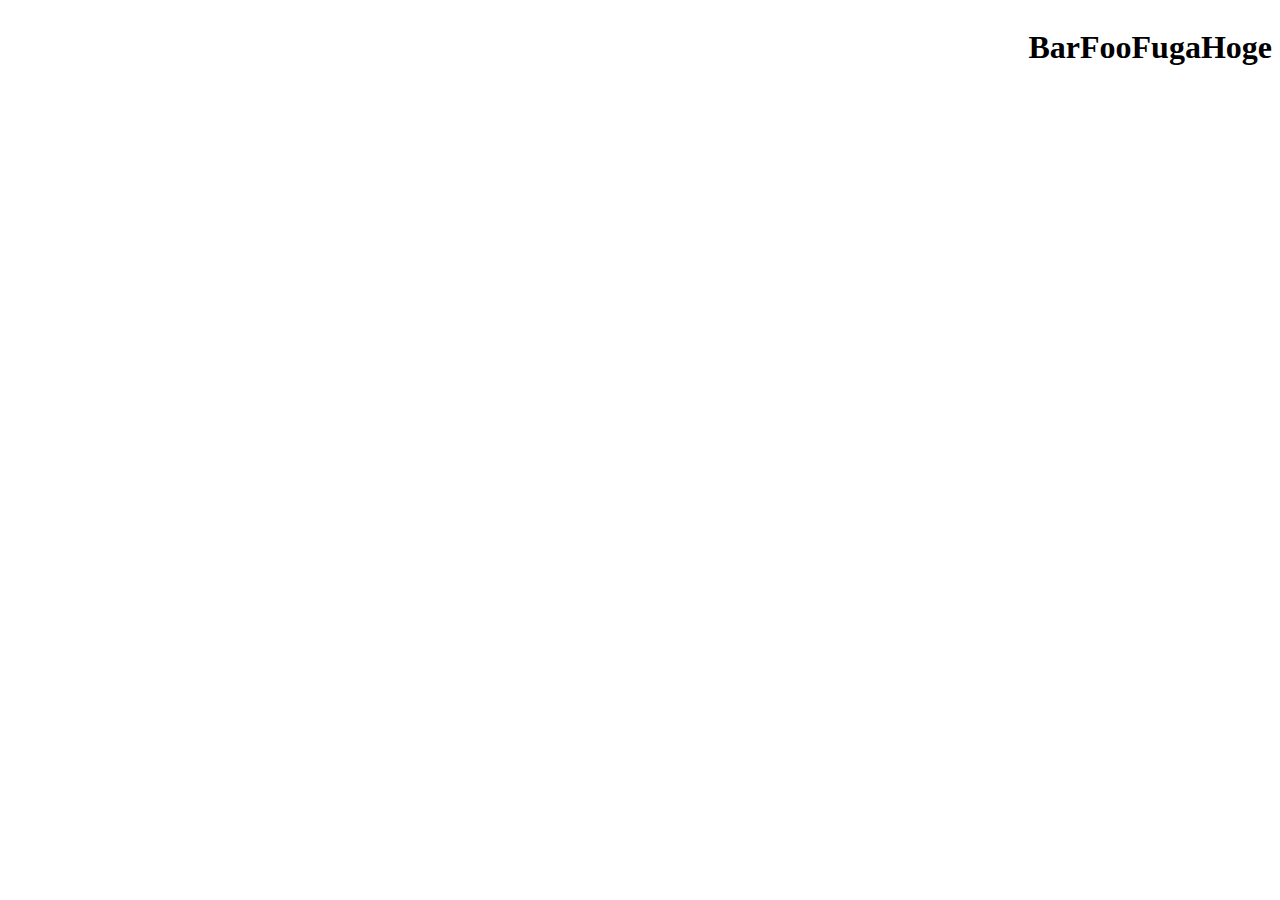
<file: memo.html>
<html lang="ja">
    <head>
        <style>
            #flex-flow {
                display: flex;
                flex-flow: row-reverse wrap;
            }
        </style>
    </head>
    <body>
        <div id="flex-flow">
            <h1>Hoge</h1>
            <h1>Fuga</h1>
            <h1>Foo</h1>
            <h1>Bar</h1>
        </div>
    </body>
</html>
</file>
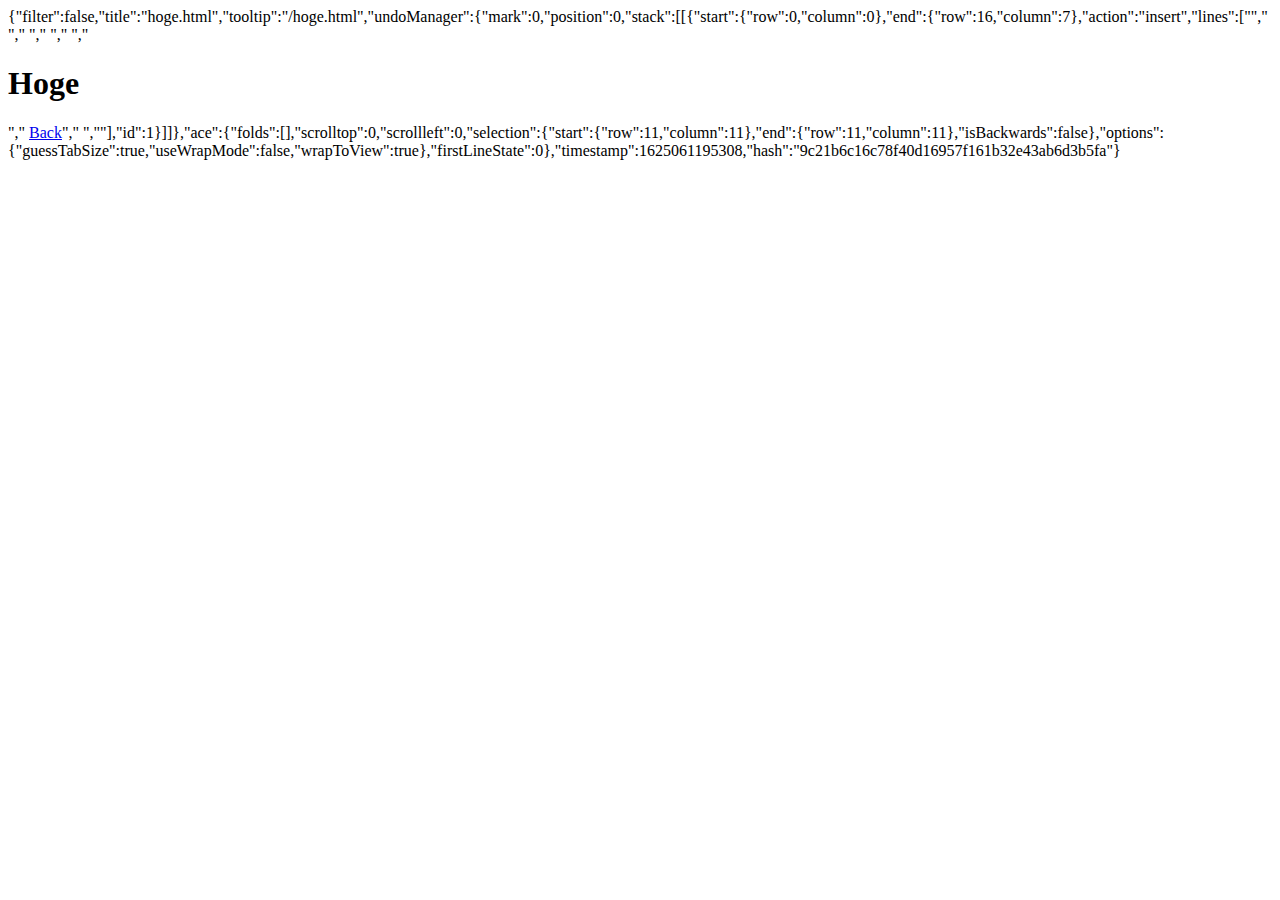
<file: .c9/metadata/environment/hoge.html>
{"filter":false,"title":"hoge.html","tooltip":"/hoge.html","undoManager":{"mark":0,"position":0,"stack":[[{"start":{"row":0,"column":0},"end":{"row":16,"column":7},"action":"insert","lines":["<html lang=\"ja\">","    <head>","        <style>","            a:link {","                color: black;","            }","","            a:visited {","                color: red;","            }","        </style>","    </head>","    <body>","        <h1>Hoge</h1>","        <a href=\"index.html\">Back</a>","    </body>","</html>"],"id":1}]]},"ace":{"folds":[],"scrolltop":0,"scrollleft":0,"selection":{"start":{"row":11,"column":11},"end":{"row":11,"column":11},"isBackwards":false},"options":{"guessTabSize":true,"useWrapMode":false,"wrapToView":true},"firstLineState":0},"timestamp":1625061195308,"hash":"9c21b6c16c78f40d16957f161b32e43ab6d3b5fa"}
</file>
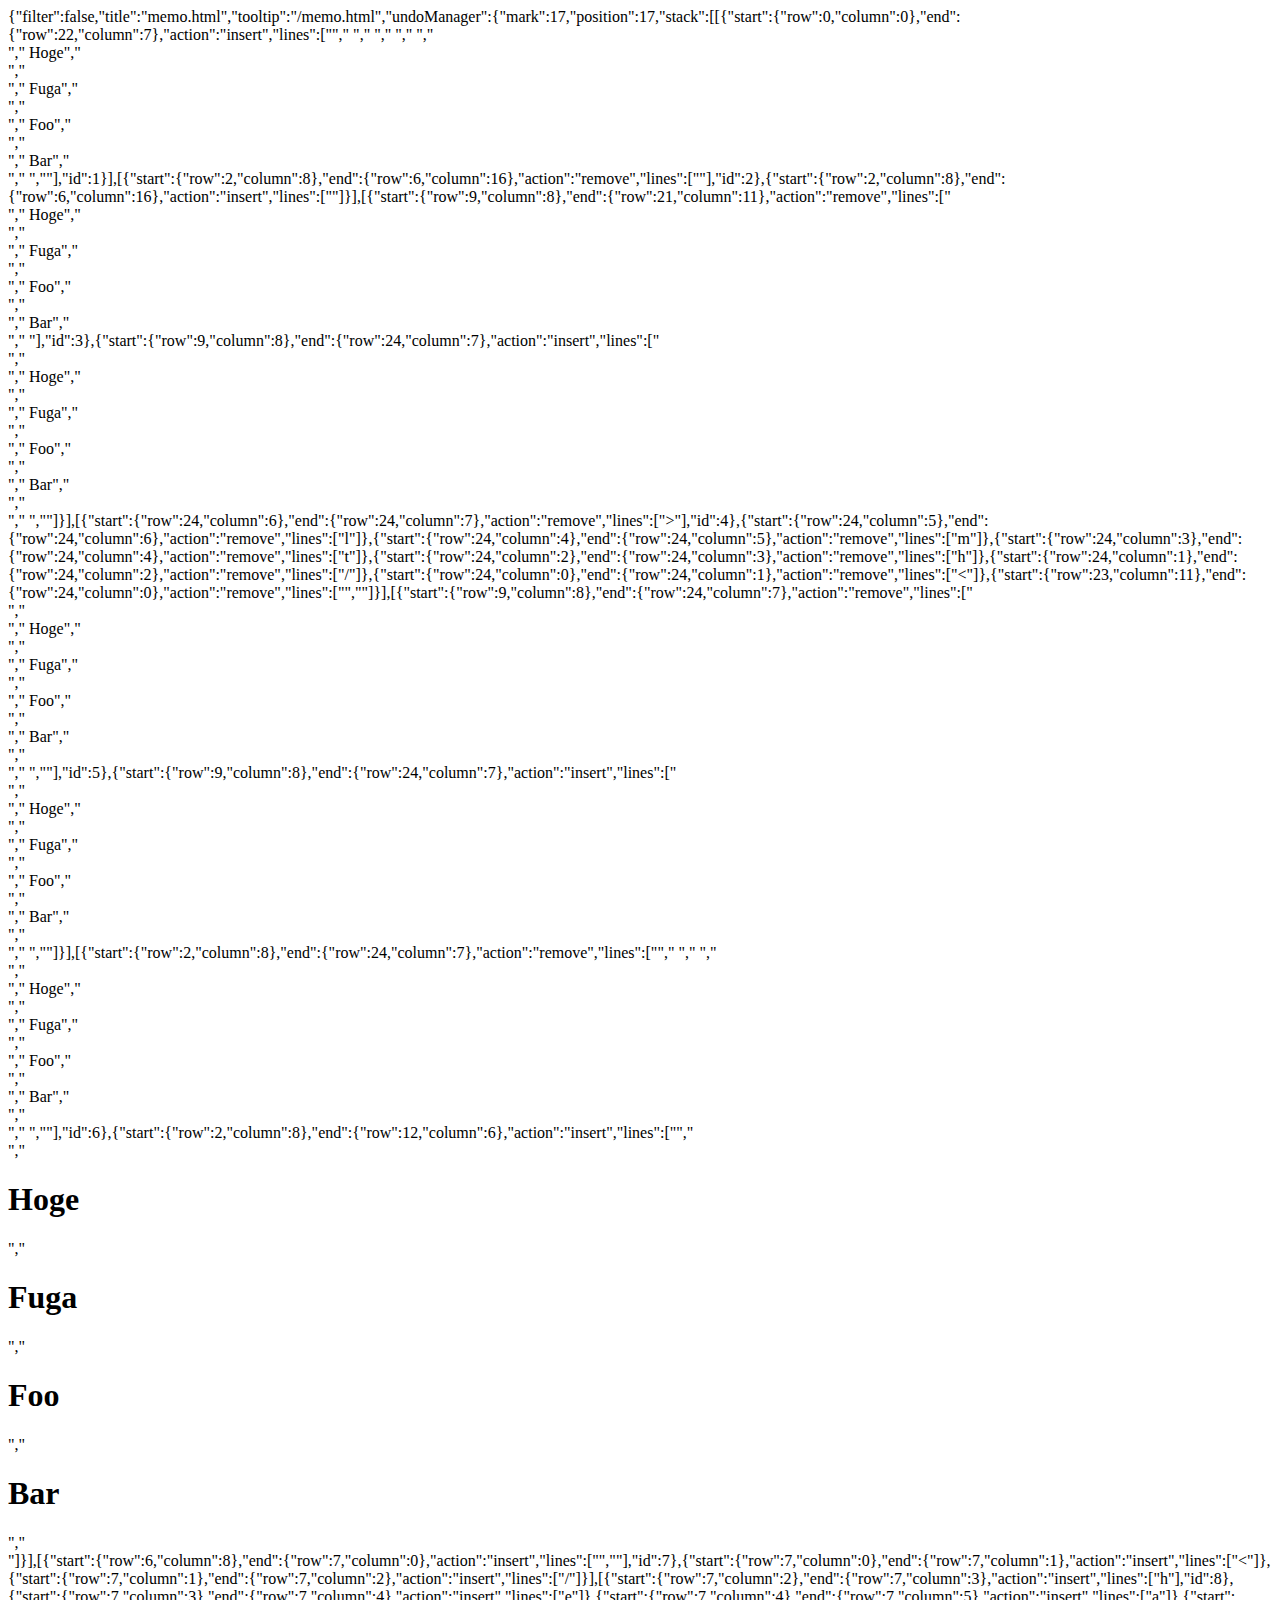
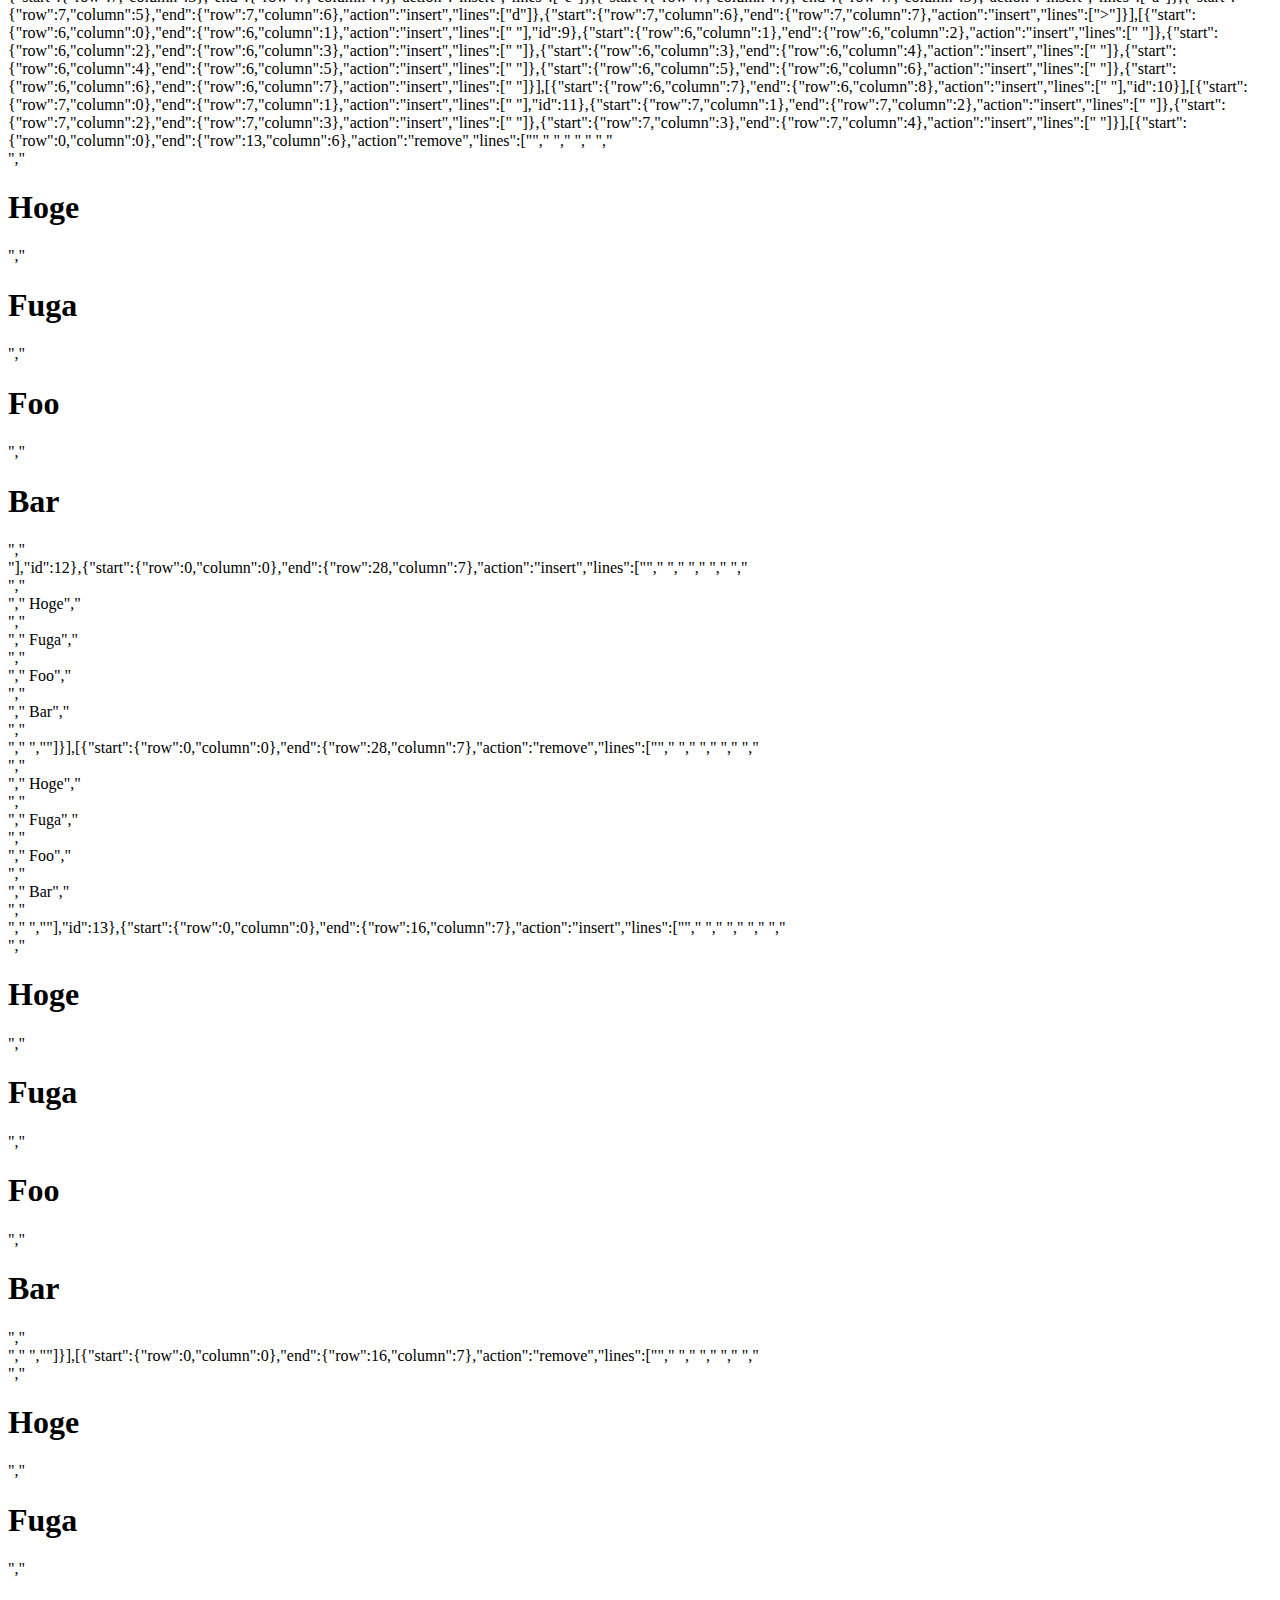
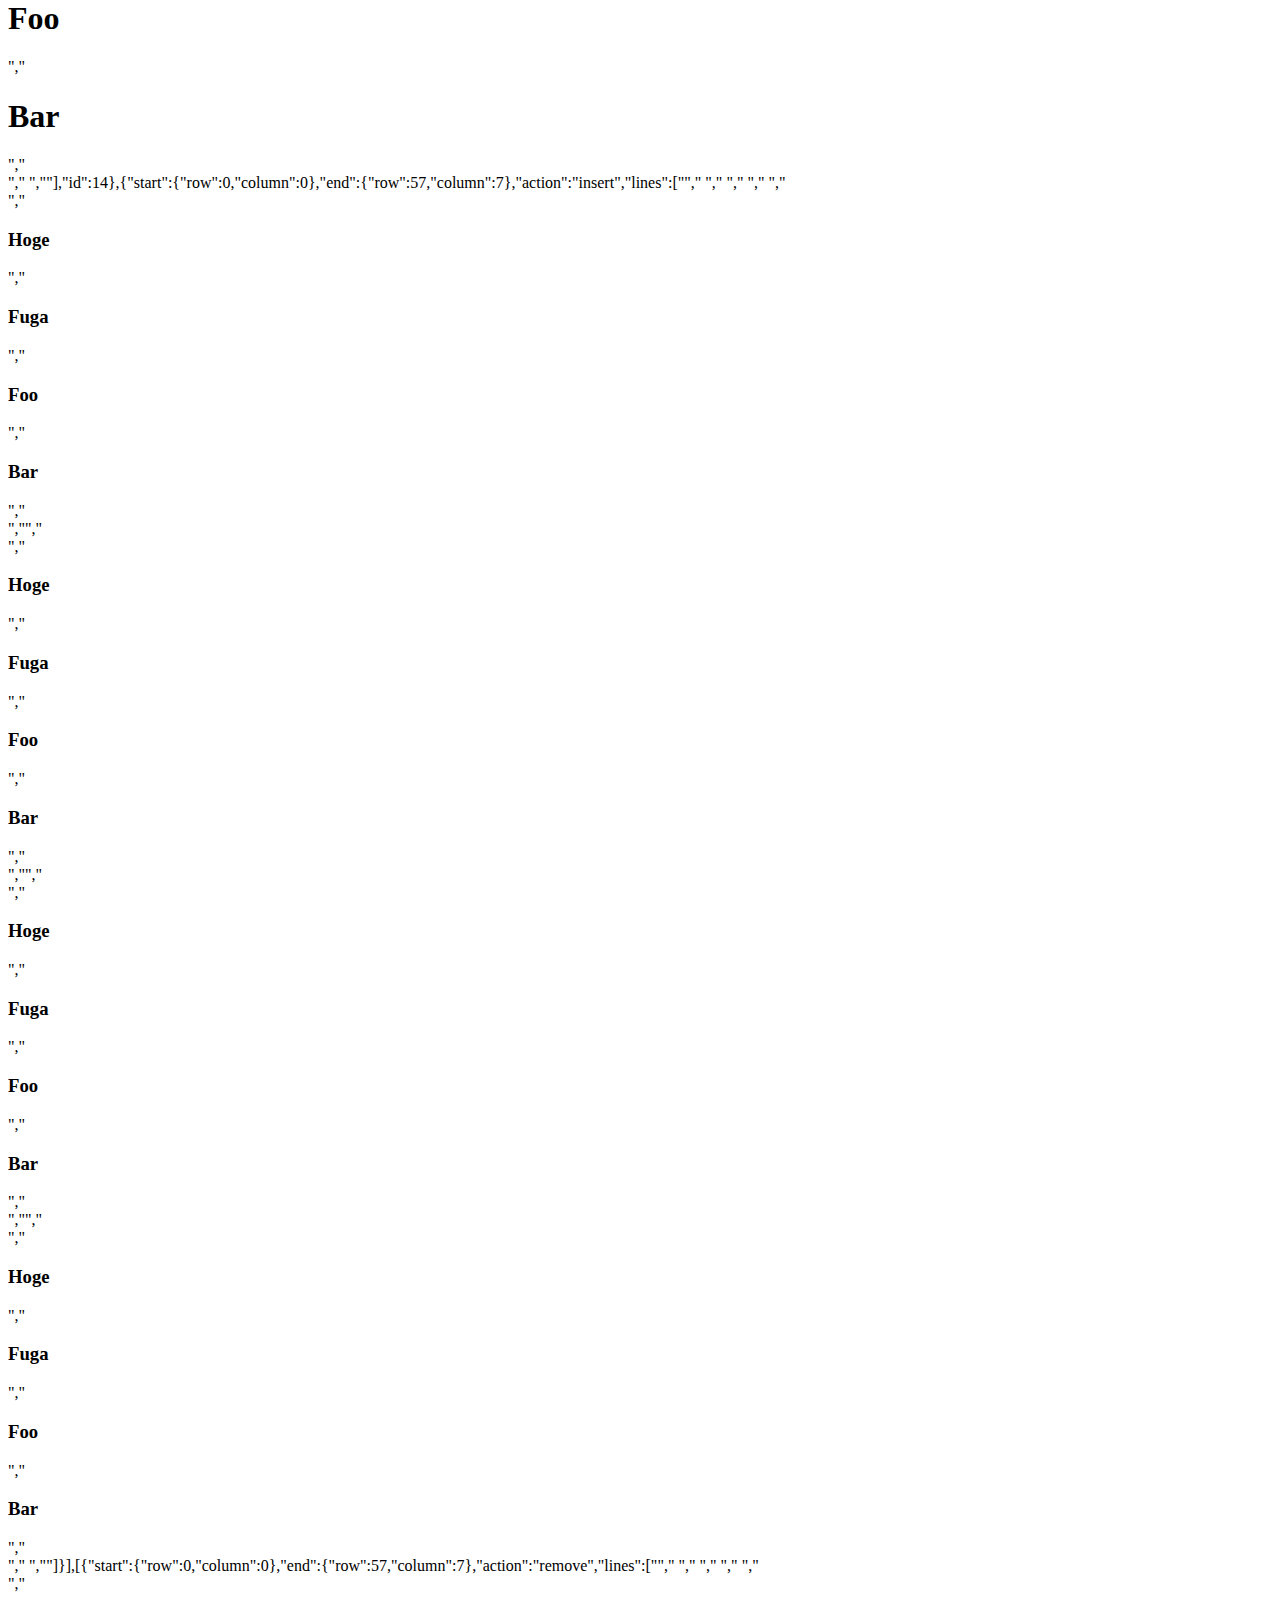
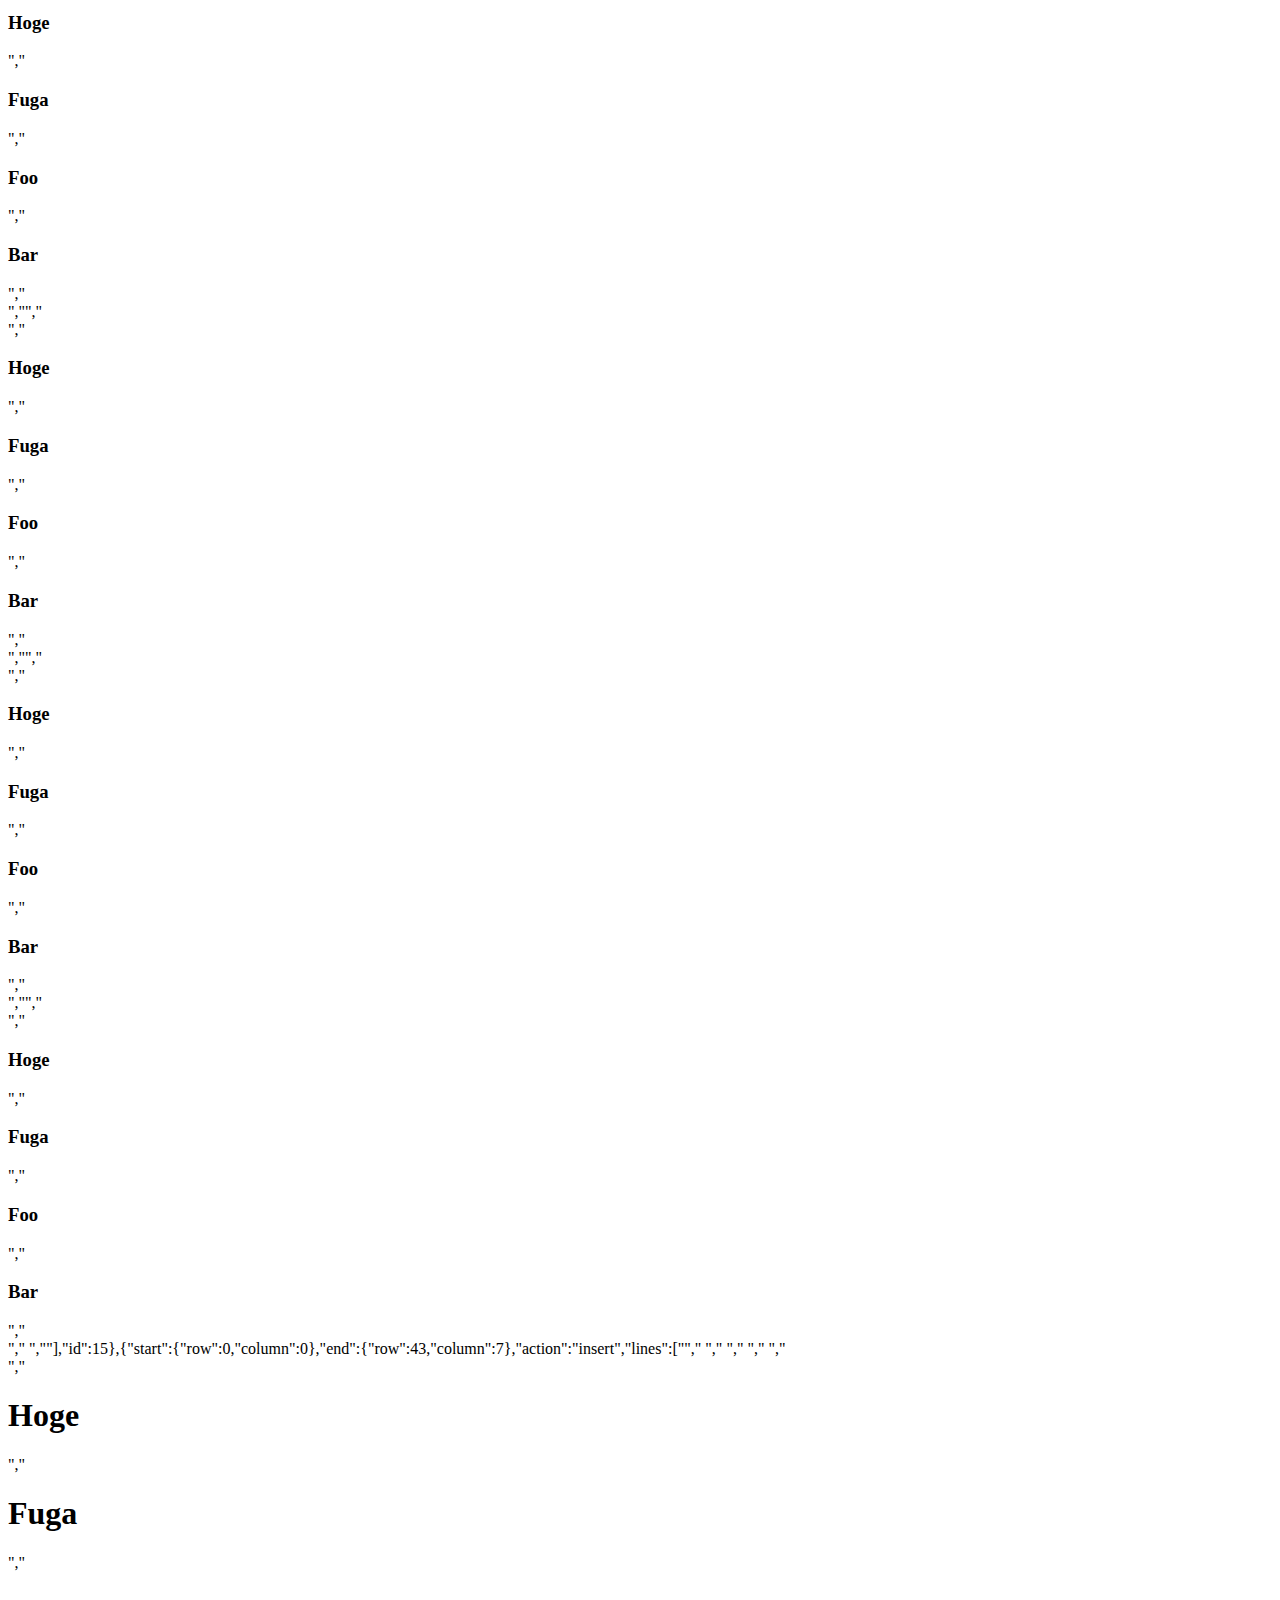
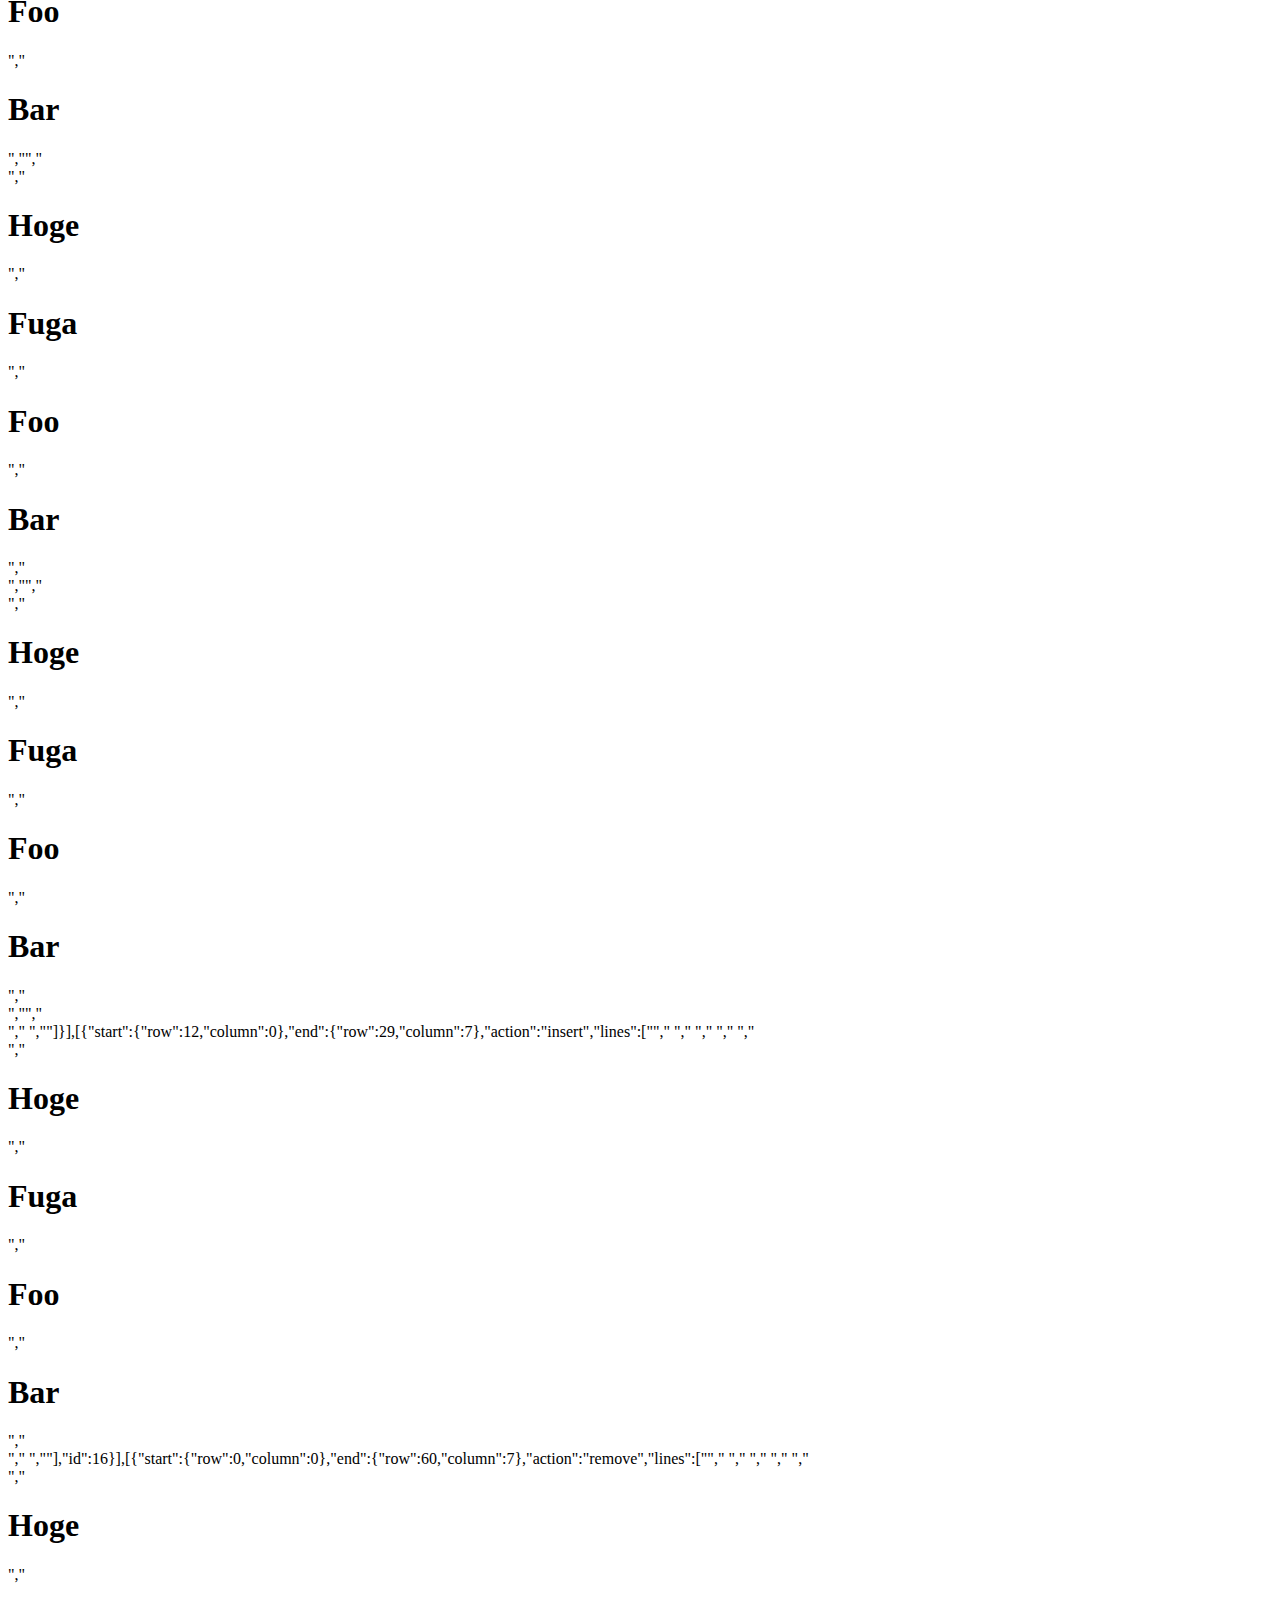
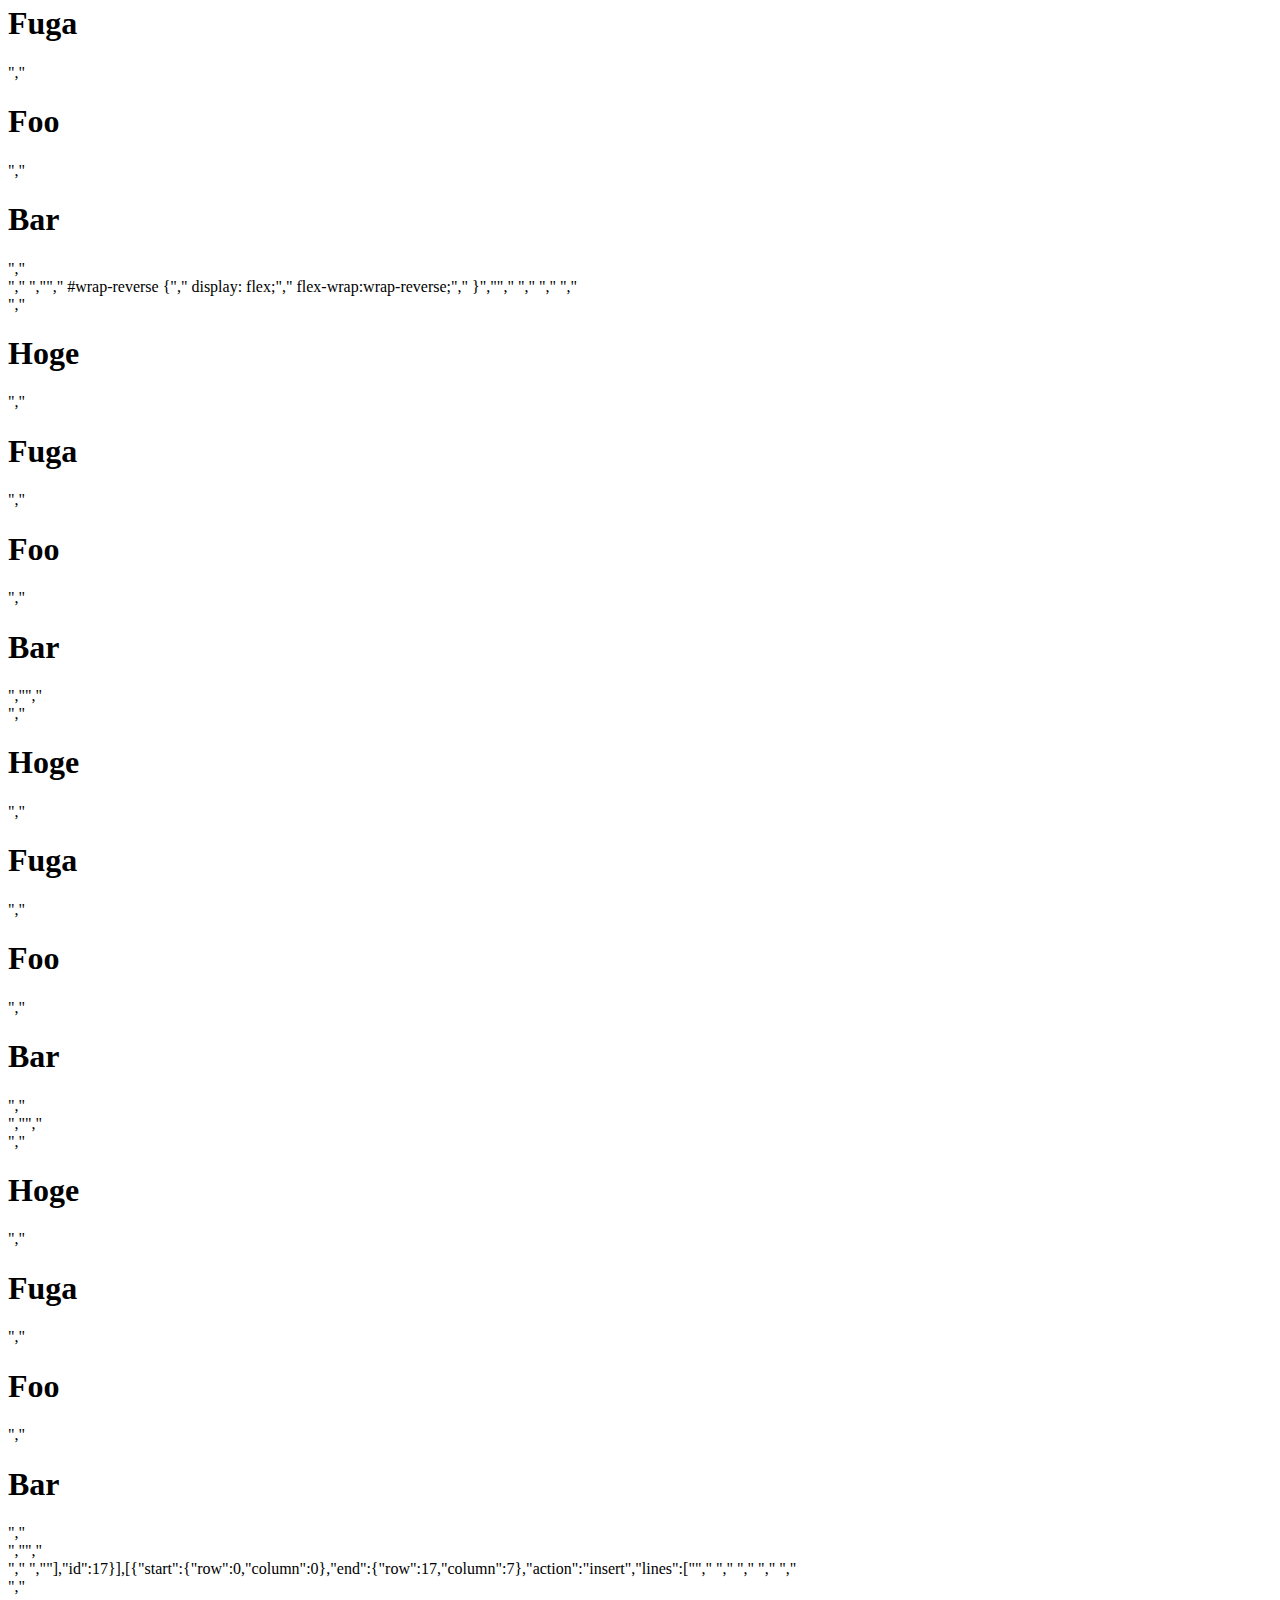
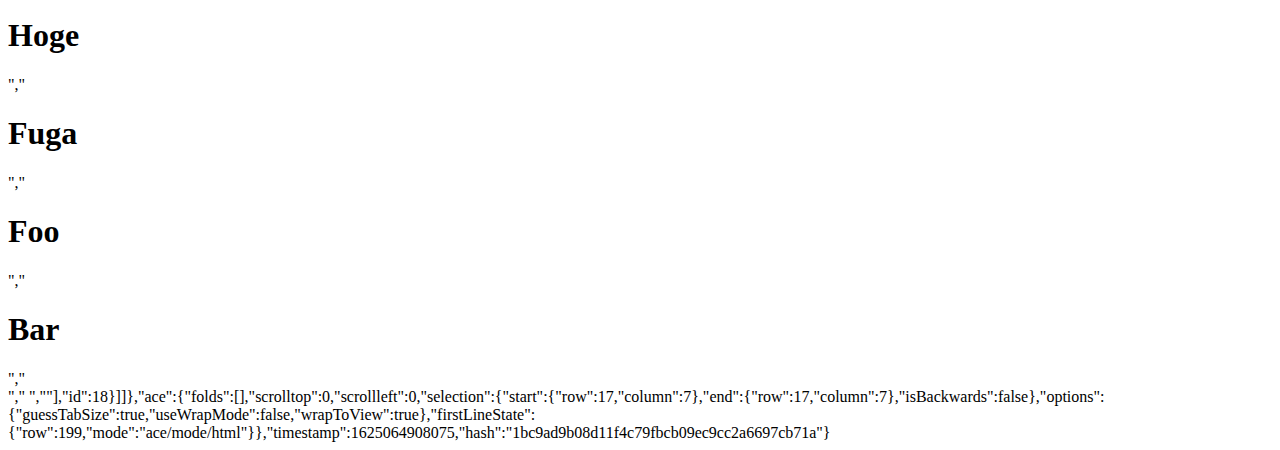
<file: .c9/metadata/environment/memo.html>
{"filter":false,"title":"memo.html","tooltip":"/memo.html","undoManager":{"mark":17,"position":17,"stack":[[{"start":{"row":0,"column":0},"end":{"row":22,"column":7},"action":"insert","lines":["<html lang=\"ja\">","    <head>","        <style>","            .sort {","                float: left;","            }","        </style>","    </head>","    <body>","        <div class=\"sort\">","            Hoge","        </div>","        <div class=\"sort\">","            Fuga","        </div>","        <div class=\"sort\">","            Foo","        </div>","        <div class=\"sort\">","            Bar","        </div>","    </body>","</html>"],"id":1}],[{"start":{"row":2,"column":8},"end":{"row":6,"column":16},"action":"remove","lines":["<style>","            .sort {","                float: left;","            }","        </style>"],"id":2},{"start":{"row":2,"column":8},"end":{"row":6,"column":16},"action":"insert","lines":["<style>","            #sort {","                display: flex;","            }","        </style>"]}],[{"start":{"row":9,"column":8},"end":{"row":21,"column":11},"action":"remove","lines":["<div class=\"sort\">","            Hoge","        </div>","        <div class=\"sort\">","            Fuga","        </div>","        <div class=\"sort\">","            Foo","        </div>","        <div class=\"sort\">","            Bar","        </div>","    </body>"],"id":3},{"start":{"row":9,"column":8},"end":{"row":24,"column":7},"action":"insert","lines":["<div id=\"sort\">","            <div>","                Hoge","            </div>","            <div>","                Fuga","            </div>","            <div>","                Foo","            </div>","            <div>","                Bar","            </div>","        </div>","    </body>","</html>"]}],[{"start":{"row":24,"column":6},"end":{"row":24,"column":7},"action":"remove","lines":[">"],"id":4},{"start":{"row":24,"column":5},"end":{"row":24,"column":6},"action":"remove","lines":["l"]},{"start":{"row":24,"column":4},"end":{"row":24,"column":5},"action":"remove","lines":["m"]},{"start":{"row":24,"column":3},"end":{"row":24,"column":4},"action":"remove","lines":["t"]},{"start":{"row":24,"column":2},"end":{"row":24,"column":3},"action":"remove","lines":["h"]},{"start":{"row":24,"column":1},"end":{"row":24,"column":2},"action":"remove","lines":["/"]},{"start":{"row":24,"column":0},"end":{"row":24,"column":1},"action":"remove","lines":["<"]},{"start":{"row":23,"column":11},"end":{"row":24,"column":0},"action":"remove","lines":["",""]}],[{"start":{"row":9,"column":8},"end":{"row":24,"column":7},"action":"remove","lines":["<div id=\"sort\">","            <div>","                Hoge","            </div>","            <div>","                Fuga","            </div>","            <div>","                Foo","            </div>","            <div>","                Bar","            </div>","        </div>","    </body>","</html>"],"id":5},{"start":{"row":9,"column":8},"end":{"row":24,"column":7},"action":"insert","lines":["<div id=\"sort\">","            <div>","                Hoge","            </div>","            <div>","                Fuga","            </div>","            <div>","                Foo","            </div>","            <div>","                Bar","            </div>","        </div>","    </body>","</html>"]}],[{"start":{"row":2,"column":8},"end":{"row":24,"column":7},"action":"remove","lines":["<style>","            #sort {","                display: flex;","            }","        </style>","    </head>","    <body>","        <div id=\"sort\">","            <div>","                Hoge","            </div>","            <div>","                Fuga","            </div>","            <div>","                Foo","            </div>","            <div>","                Bar","            </div>","        </div>","    </body>","</html>"],"id":6},{"start":{"row":2,"column":8},"end":{"row":12,"column":6},"action":"insert","lines":["<style>","    #parent {","        display: flex;","    }","</style>","<div id=\"parent\">","    <h1>Hoge</h1>","    <h1>Fuga</h1>","    <h1>Foo</h1>","    <h1>Bar</h1>","</div>"]}],[{"start":{"row":6,"column":8},"end":{"row":7,"column":0},"action":"insert","lines":["",""],"id":7},{"start":{"row":7,"column":0},"end":{"row":7,"column":1},"action":"insert","lines":["<"]},{"start":{"row":7,"column":1},"end":{"row":7,"column":2},"action":"insert","lines":["/"]}],[{"start":{"row":7,"column":2},"end":{"row":7,"column":3},"action":"insert","lines":["h"],"id":8},{"start":{"row":7,"column":3},"end":{"row":7,"column":4},"action":"insert","lines":["e"]},{"start":{"row":7,"column":4},"end":{"row":7,"column":5},"action":"insert","lines":["a"]},{"start":{"row":7,"column":5},"end":{"row":7,"column":6},"action":"insert","lines":["d"]},{"start":{"row":7,"column":6},"end":{"row":7,"column":7},"action":"insert","lines":[">"]}],[{"start":{"row":6,"column":0},"end":{"row":6,"column":1},"action":"insert","lines":[" "],"id":9},{"start":{"row":6,"column":1},"end":{"row":6,"column":2},"action":"insert","lines":[" "]},{"start":{"row":6,"column":2},"end":{"row":6,"column":3},"action":"insert","lines":[" "]},{"start":{"row":6,"column":3},"end":{"row":6,"column":4},"action":"insert","lines":[" "]},{"start":{"row":6,"column":4},"end":{"row":6,"column":5},"action":"insert","lines":[" "]},{"start":{"row":6,"column":5},"end":{"row":6,"column":6},"action":"insert","lines":[" "]},{"start":{"row":6,"column":6},"end":{"row":6,"column":7},"action":"insert","lines":[" "]}],[{"start":{"row":6,"column":7},"end":{"row":6,"column":8},"action":"insert","lines":[" "],"id":10}],[{"start":{"row":7,"column":0},"end":{"row":7,"column":1},"action":"insert","lines":[" "],"id":11},{"start":{"row":7,"column":1},"end":{"row":7,"column":2},"action":"insert","lines":[" "]},{"start":{"row":7,"column":2},"end":{"row":7,"column":3},"action":"insert","lines":[" "]},{"start":{"row":7,"column":3},"end":{"row":7,"column":4},"action":"insert","lines":[" "]}],[{"start":{"row":0,"column":0},"end":{"row":13,"column":6},"action":"remove","lines":["<html lang=\"ja\">","    <head>","        <style>","    #parent {","        display: flex;","    }","        </style>","    </head>","<div id=\"parent\">","    <h1>Hoge</h1>","    <h1>Fuga</h1>","    <h1>Foo</h1>","    <h1>Bar</h1>","</div>"],"id":12},{"start":{"row":0,"column":0},"end":{"row":28,"column":7},"action":"insert","lines":["<html lang=\"ja\">","    <head>","        <style>","            #sort {","                display: flex;","                flex-wrap: wrap;","            }","            div {","              margin-right: 100px;","            }","        </style>","    </head>","    <body>","        <div id=\"sort\">","            <div>","                Hoge","            </div>","            <div>","                Fuga","            </div>","            <div>","                Foo","            </div>","            <div>","                Bar","            </div>","        </div>","    </body>","</html>"]}],[{"start":{"row":0,"column":0},"end":{"row":28,"column":7},"action":"remove","lines":["<html lang=\"ja\">","    <head>","        <style>","            #sort {","                display: flex;","                flex-wrap: wrap;","            }","            div {","              margin-right: 100px;","            }","        </style>","    </head>","    <body>","        <div id=\"sort\">","            <div>","                Hoge","            </div>","            <div>","                Fuga","            </div>","            <div>","                Foo","            </div>","            <div>","                Bar","            </div>","        </div>","    </body>","</html>"],"id":13},{"start":{"row":0,"column":0},"end":{"row":16,"column":7},"action":"insert","lines":["<html lang=\"ja\">","    <head>","        <style>","            #sort {","                display: flex;","            }","        </style>","    </head>","    <body>","        <div id=\"sort\">","            <h1>Hoge</h1>","            <h1>Fuga</h1>","            <h1>Foo</h1>","            <h1>Bar</h1>","        </div>","    </body>","</html>"]}],[{"start":{"row":0,"column":0},"end":{"row":16,"column":7},"action":"remove","lines":["<html lang=\"ja\">","    <head>","        <style>","            #sort {","                display: flex;","            }","        </style>","    </head>","    <body>","        <div id=\"sort\">","            <h1>Hoge</h1>","            <h1>Fuga</h1>","            <h1>Foo</h1>","            <h1>Bar</h1>","        </div>","    </body>","</html>"],"id":14},{"start":{"row":0,"column":0},"end":{"row":57,"column":7},"action":"insert","lines":["<html lang=\"ja\">","    <head>","        <style>","            #sort {","                display: flex;","                flex-direction: row;","                background-color: red;","            }","","            #reverse {","                display: flex;","                flex-direction: row-reverse;","                background-color: yellow;","            }","","            #column {","                display: flex;","                flex-direction: column;","                background-color: blue;","            }","","            #column-reverse {","                display: flex;","                flex-direction: column-reverse;","                background-color: green;","            }","        </style>","    </head>","    <body>","        <div id=\"sort\">","            <h3>Hoge</h3>","            <h3>Fuga</h3>","            <h3>Foo</h3>","            <h3>Bar</h3>","        </div>","","        <div id=\"reverse\">","            <h3>Hoge</h3>","            <h3>Fuga</h3>","            <h3>Foo</h3>","            <h3>Bar</h3>","        </div>","","        <div id=\"column\">","            <h3>Hoge</h3>","            <h3>Fuga</h3>","            <h3>Foo</h3>","            <h3>Bar</h3>","        </div>","","        <div id=\"column-reverse\">","            <h3>Hoge</h3>","            <h3>Fuga</h3>","            <h3>Foo</h3>","            <h3>Bar</h3>","        </div>","    </body>","</html>"]}],[{"start":{"row":0,"column":0},"end":{"row":57,"column":7},"action":"remove","lines":["<html lang=\"ja\">","    <head>","        <style>","            #sort {","                display: flex;","                flex-direction: row;","                background-color: red;","            }","","            #reverse {","                display: flex;","                flex-direction: row-reverse;","                background-color: yellow;","            }","","            #column {","                display: flex;","                flex-direction: column;","                background-color: blue;","            }","","            #column-reverse {","                display: flex;","                flex-direction: column-reverse;","                background-color: green;","            }","        </style>","    </head>","    <body>","        <div id=\"sort\">","            <h3>Hoge</h3>","            <h3>Fuga</h3>","            <h3>Foo</h3>","            <h3>Bar</h3>","        </div>","","        <div id=\"reverse\">","            <h3>Hoge</h3>","            <h3>Fuga</h3>","            <h3>Foo</h3>","            <h3>Bar</h3>","        </div>","","        <div id=\"column\">","            <h3>Hoge</h3>","            <h3>Fuga</h3>","            <h3>Foo</h3>","            <h3>Bar</h3>","        </div>","","        <div id=\"column-reverse\">","            <h3>Hoge</h3>","            <h3>Fuga</h3>","            <h3>Foo</h3>","            <h3>Bar</h3>","        </div>","    </body>","</html>"],"id":15},{"start":{"row":0,"column":0},"end":{"row":43,"column":7},"action":"insert","lines":["<html lang=\"ja\">","    <head>","        <style>","            #no-wrap {","                display: flex;","                flex-wrap:nowrap;","            }","","            #wrap {","                display: flex;","                flex-wrap:wrap;","            }","","            #wrap-reverse {","                display: flex;","                flex-wrap:wrap-reverse;","            }","","        </style>","    </head>","    <body>","        <div id=\"no-wrap\">","            <h1>Hoge</h1>","            <h1>Fuga</h1>","            <h1>Foo</h1>","            <h1>Bar</h1>","","        <div id=\"wrap\">","            <h1>Hoge</h1>","            <h1>Fuga</h1>","            <h1>Foo</h1>","            <h1>Bar</h1>","        </div>","","        <div id=\"wrap-reverse\">","            <h1>Hoge</h1>","            <h1>Fuga</h1>","            <h1>Foo</h1>","            <h1>Bar</h1>","        </div>","","        </div>","    </body>","</html>"]}],[{"start":{"row":12,"column":0},"end":{"row":29,"column":7},"action":"insert","lines":["<html lang=\"ja\">","    <head>","        <style>","            #flex-flow {","                display: flex;","                flex-flow: row-reverse wrap;","            }","        </style>","    </head>","    <body>","        <div id=\"flex-flow\">","            <h1>Hoge</h1>","            <h1>Fuga</h1>","            <h1>Foo</h1>","            <h1>Bar</h1>","        </div>","    </body>","</html>"],"id":16}],[{"start":{"row":0,"column":0},"end":{"row":60,"column":7},"action":"remove","lines":["<html lang=\"ja\">","    <head>","        <style>","            #no-wrap {","                display: flex;","                flex-wrap:nowrap;","            }","","            #wrap {","                display: flex;","                flex-wrap:wrap;","            }","<html lang=\"ja\">","    <head>","        <style>","            #flex-flow {","                display: flex;","                flex-flow: row-reverse wrap;","            }","        </style>","    </head>","    <body>","        <div id=\"flex-flow\">","            <h1>Hoge</h1>","            <h1>Fuga</h1>","            <h1>Foo</h1>","            <h1>Bar</h1>","        </div>","    </body>","</html>","            #wrap-reverse {","                display: flex;","                flex-wrap:wrap-reverse;","            }","","        </style>","    </head>","    <body>","        <div id=\"no-wrap\">","            <h1>Hoge</h1>","            <h1>Fuga</h1>","            <h1>Foo</h1>","            <h1>Bar</h1>","","        <div id=\"wrap\">","            <h1>Hoge</h1>","            <h1>Fuga</h1>","            <h1>Foo</h1>","            <h1>Bar</h1>","        </div>","","        <div id=\"wrap-reverse\">","            <h1>Hoge</h1>","            <h1>Fuga</h1>","            <h1>Foo</h1>","            <h1>Bar</h1>","        </div>","","        </div>","    </body>","</html>"],"id":17}],[{"start":{"row":0,"column":0},"end":{"row":17,"column":7},"action":"insert","lines":["<html lang=\"ja\">","    <head>","        <style>","            #flex-flow {","                display: flex;","                flex-flow: row-reverse wrap;","            }","        </style>","    </head>","    <body>","        <div id=\"flex-flow\">","            <h1>Hoge</h1>","            <h1>Fuga</h1>","            <h1>Foo</h1>","            <h1>Bar</h1>","        </div>","    </body>","</html>"],"id":18}]]},"ace":{"folds":[],"scrolltop":0,"scrollleft":0,"selection":{"start":{"row":17,"column":7},"end":{"row":17,"column":7},"isBackwards":false},"options":{"guessTabSize":true,"useWrapMode":false,"wrapToView":true},"firstLineState":{"row":199,"mode":"ace/mode/html"}},"timestamp":1625064908075,"hash":"1bc9ad9b08d11f4c79fbcb09ec9cc2a6697cb71a"}
</file>
